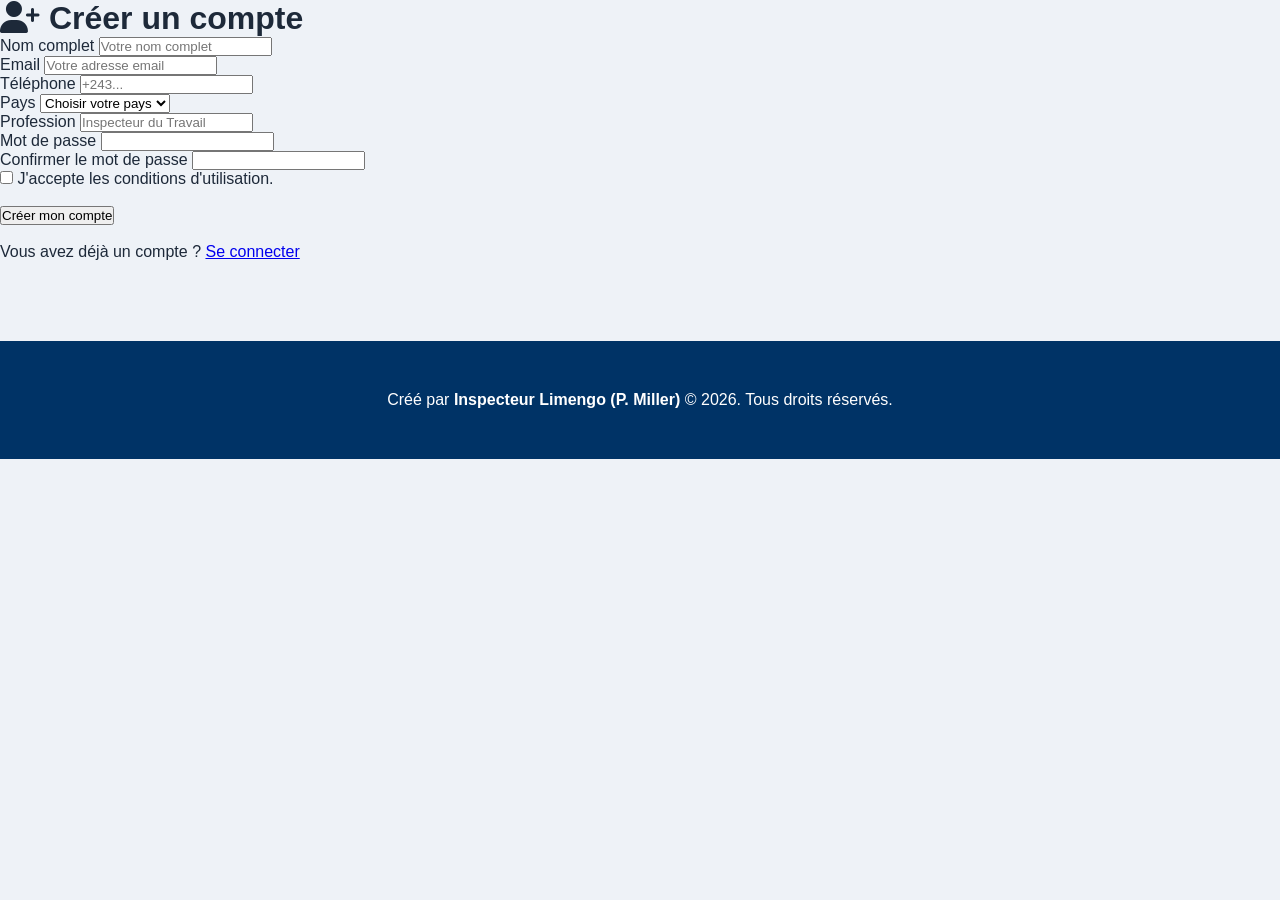
<file: register.html>
<!DOCTYPE html>
<html lang="fr">

<head>

<meta charset="UTF-8">

<meta name="viewport" content="width=device-width, initial-scale=1.0">

<title>Inscription | InspecteurBot-IA</title>

<link rel="stylesheet" href="assets/css/style.css">

<link rel="stylesheet"
href="https://cdnjs.cloudflare.com/ajax/libs/font-awesome/6.5.2/css/all.min.css">

</head>

<body>

<div class="background-animation"></div>

<div class="form-container">

<h1>

<i class="fas fa-user-plus"></i>

Créer un compte

</h1>

<form action="dashboard.html">

<div class="input-box">

<label>Nom complet</label>

<input type="text" placeholder="Votre nom complet" required>

</div>

<div class="input-box">

<label>Email</label>

<input type="email" placeholder="Votre adresse email" required>

</div>

<div class="input-box">

<label>Téléphone</label>

<input type="tel" placeholder="+243..." required>

</div>

<div class="input-box">

<label>Pays</label>

<select required>

<option value="">Choisir votre pays</option>

<option>RDC</option>

<option>Congo Brazzaville</option>

<option>Cameroun</option>

<option>Gabon</option>

<option>Sénégal</option>

<option>Côte d'Ivoire</option>

<option>Autre</option>

</select>

</div>

<div class="input-box">

<label>Profession</label>

<input type="text" placeholder="Inspecteur du Travail">

</div>

<div class="input-box">

<label>Mot de passe</label>

<input type="password" required>

</div>

<div class="input-box">

<label>Confirmer le mot de passe</label>

<input type="password" required>

</div>

<label class="check">

<input type="checkbox" required>

J'accepte les conditions d'utilisation.

</label>

<br><br>

<button class="btn-register">

Créer mon compte

</button>

</form>

<br>

<p>

Vous avez déjà un compte ?

<a href="login.html">

Se connecter

</a>

</p>

</div>

<footer>

Créé par <strong>Inspecteur Limengo (P. Miller)</strong>

© 2026.

Tous droits réservés.

</footer>

<script src="assets/js/app.js"></script>

</body>

</html>
</file>
<file: assets/css/style.css>
/* ==========================================================
   INSPECTEURBOT IA
   Style Professionnel v2.0
========================================================== */

*{
    margin:0;
    padding:0;
    box-sizing:border-box;
    font-family:'Segoe UI',Tahoma,Geneva,Verdana,sans-serif;
}

html{
    scroll-behavior:smooth;
}

body{
    background:#eef2f7;
    color:#1d2939;
    min-height:100vh;
}

/* ===========================
   Barre supérieure
=========================== */

.top-navbar{
    position:fixed;
    top:0;
    left:0;
    width:100%;
    height:70px;
    background:#0056b3;
    color:white;
    display:flex;
    justify-content:space-between;
    align-items:center;
    padding:0 30px;
    box-shadow:0 5px 15px rgba(0,0,0,.15);
    z-index:1000;
}

.logo{
    display:flex;
    align-items:center;
    gap:15px;
}

.logo img{
    width:48px;
    height:48px;
    border-radius:50%;
}

.logo h2{
    font-size:22px;
    font-weight:bold;
}

.logo span{
    color:#ffd700;
}

.top-navbar ul{
    display:flex;
    list-style:none;
    gap:20px;
}

.top-navbar ul li a{
    color:white;
    text-decoration:none;
    font-weight:600;
    transition:.3s;
}

.top-navbar ul li a:hover{
    color:#ffd700;
}

/* ===========================
   Hero
=========================== */

.hero-image{
    width:100%;
    max-height:550px;
    object-fit:cover;
    border-radius:18px;
    display:block;
}

.hero-overlay{
    position:absolute;
    inset:0;
    background:rgba(0,52,120,.70);
    display:flex;
    justify-content:center;
    align-items:center;
}

.hero-content{
    text-align:center;
    color:white;
}

.hero-content h1{
    font-size:50px;
    margin-bottom:15px;
}

.hero-content p{
    font-size:20px;
}

.hero-content button{
    margin-top:30px;
    background:#ffd700;
    color:#003366;
    border:none;
    padding:14px 35px;
    border-radius:30px;
    cursor:pointer;
    font-size:17px;
    font-weight:bold;
    transition:.3s;
}

.hero-content button:hover{
    transform:translateY(-4px);
    box-shadow:0 8px 20px rgba(0,0,0,.25);
}

/* ==========================================================
   TABLEAU DE BORD
========================================================== */

.dashboard{
    width:95%;
    max-width:1400px;
    margin:50px auto;
}

.dashboard h2{
    font-size:32px;
    color:#003366;
    margin-bottom:25px;
    text-align:center;
}

.dashboard-grid{
    display:grid;
    grid-template-columns:repeat(auto-fit,minmax(250px,1fr));
    gap:25px;
}

.dashboard-card{
    background:#fff;
    border-radius:18px;
    padding:25px;
    text-align:center;
    box-shadow:0 8px 25px rgba(0,0,0,.08);
    transition:all .35s ease;
    border-top:6px solid #0056b3;
}

.dashboard-card:hover{
    transform:translateY(-10px);
    box-shadow:0 18px 35px rgba(0,0,0,.18);
}

.dashboard-card i{
    font-size:55px;
    color:#0056b3;
    margin-bottom:15px;
}

.dashboard-card h3{
    color:#003366;
    font-size:22px;
    margin-bottom:10px;
}

.dashboard-card p{
    color:#666;
    font-size:15px;
    line-height:1.6;
}

.dashboard-card .number{
    font-size:36px;
    font-weight:bold;
    color:#28a745;
    margin-top:15px;
}

/* =============================
   MENU PRINCIPAL
============================= */

.menu-grid{
    width:95%;
    max-width:1400px;
    margin:60px auto;
    display:grid;
    grid-template-columns:repeat(auto-fit,minmax(220px,1fr));
    gap:25px;
}

.menu-card{
    background:linear-gradient(135deg,#0056b3,#003366);
    color:white;
    padding:30px;
    border-radius:20px;
    text-align:center;
    cursor:pointer;
    transition:.35s;
    box-shadow:0 10px 25px rgba(0,0,0,.15);
}

.menu-card:hover{
    transform:translateY(-8px) scale(1.03);
}

.menu-card i{
    font-size:60px;
    margin-bottom:18px;
    color:#ffd700;
}

.menu-card h3{
    font-size:22px;
    margin-bottom:12px;
}

.menu-card p{
    font-size:15px;
    line-height:1.5;
    opacity:.95;
}

/* =============================
   STATISTIQUES
============================= */

.stats-section{
    width:95%;
    max-width:1400px;
    margin:60px auto;
}

.stats-grid{
    display:grid;
    grid-template-columns:repeat(auto-fit,minmax(180px,1fr));
    gap:20px;
}

.stat-box{
    background:white;
    border-radius:16px;
    padding:25px;
    text-align:center;
    box-shadow:0 8px 20px rgba(0,0,0,.08);
    transition:.3s;
}

.stat-box:hover{
    transform:translateY(-6px);
}

.stat-box h2{
    font-size:38px;
    color:#0056b3;
    margin-bottom:10px;
}

.stat-box span{
    color:#666;
    font-size:15px;
}

/* ==========================================================
   ASSISTANT IA
========================================================== */

.assistant{
    width:95%;
    max-width:1400px;
    margin:70px auto;
}

.assistant h2{
    text-align:center;
    color:#003366;
    font-size:32px;
    margin-bottom:30px;
}

.assistant-box{
    background:#ffffff;
    border-radius:20px;
    padding:35px;
    box-shadow:0 15px 35px rgba(0,0,0,.10);
}

.assistant-box p{
    font-size:18px;
    margin-bottom:20px;
}

.assistant-box ul{
    margin-left:20px;
    margin-bottom:25px;
}

.assistant-box li{
    margin-bottom:10px;
    line-height:1.7;
}

.assistant-box input{
    width:100%;
    padding:15px;
    border:2px solid #d9e3f0;
    border-radius:12px;
    outline:none;
    font-size:16px;
    margin-bottom:20px;
}

.assistant-box input:focus{
    border-color:#0056b3;
}

.assistant-box button{
    background:#0056b3;
    color:white;
    border:none;
    padding:15px 35px;
    border-radius:12px;
    font-size:17px;
    cursor:pointer;
    transition:.3s;
}

.assistant-box button:hover{
    background:#003366;
}

/* ==========================================================
   ACTUALITÉS
========================================================== */

.news-container{
    width:95%;
    max-width:1400px;
    margin:60px auto;
    display:grid;
    grid-template-columns:repeat(auto-fit,minmax(300px,1fr));
    gap:25px;
}

.news-card{
    background:white;
    border-radius:18px;
    padding:25px;
    box-shadow:0 8px 25px rgba(0,0,0,.10);
    transition:.35s;
}

.news-card:hover{
    transform:translateY(-8px);
}

.news-card i{
    font-size:42px;
    color:#0056b3;
    margin-bottom:15px;
}

.news-card h3{
    margin-bottom:12px;
    color:#003366;
}

.news-card p{
    line-height:1.7;
}

/* ==========================================================
   ACCÈS RAPIDE
========================================================== */

.quick-grid{
    width:95%;
    max-width:1200px;
    margin:50px auto;
    display:grid;
    grid-template-columns:repeat(auto-fit,minmax(200px,1fr));
    gap:20px;
}

.quick-btn{
    background:#0056b3;
    color:white;
    border:none;
    border-radius:15px;
    padding:20px;
    font-size:16px;
    cursor:pointer;
    transition:.3s;
}

.quick-btn i{
    display:block;
    font-size:35px;
    margin-bottom:12px;
}

.quick-btn:hover{
    background:#003366;
    transform:translateY(-6px);
}

/* ==========================================================
   NOTIFICATIONS
========================================================== */

.smart-notification{
    width:95%;
    max-width:1200px;
    margin:40px auto;
}

#smartMessage{
    background:#e8f4ff;
    color:#003366;
    border-left:6px solid #0056b3;
    padding:18px;
    border-radius:10px;
    font-weight:600;
}

/* ==========================================================
   BOUTON IA FLOTTANT
========================================================== */

#floatingAI{
    position:fixed;
    right:25px;
    bottom:25px;
    width:70px;
    height:70px;
    border:none;
    border-radius:50%;
    background:#0056b3;
    color:white;
    font-size:30px;
    cursor:pointer;
    box-shadow:0 12px 30px rgba(0,0,0,.25);
    transition:.3s;
    z-index:9999;
}

#floatingAI:hover{
    transform:scale(1.1);
    background:#003366;
}

/* ==========================================================
   FOOTER
========================================================== */

footer{
    margin-top:80px;
    background:#003366;
    color:white;
    text-align:center;
    padding:50px 20px;
}

.footer-logo{
    width:90px;
    margin-bottom:20px;
}

.footer-content h3{
    margin-bottom:10px;
}

.footer-content p{
    margin:8px 0;
}

footer hr{
    width:200px;
    margin:20px auto;
    border:1px solid rgba(255,255,255,.25);
}

/* ==========================================================
   ANIMATIONS
========================================================== */

@keyframes fadeIn{
    from{
        opacity:0;
        transform:translateY(30px);
    }
    to{
        opacity:1;
        transform:translateY(0);
    }
}

@keyframes zoomIn{
    from{
        opacity:0;
        transform:scale(.85);
    }
    to{
        opacity:1;
        transform:scale(1);
    }
}

@keyframes slideLeft{
    from{
        opacity:0;
        transform:translateX(-60px);
    }
    to{
        opacity:1;
        transform:translateX(0);
    }
}

@keyframes slideRight{
    from{
        opacity:0;
        transform:translateX(60px);
    }
    to{
        opacity:1;
        transform:translateX(0);
    }
}

.fade-in{
    animation:fadeIn .8s ease;
}

.zoom-in{
    animation:zoomIn .7s ease;
}

.slide-left{
    animation:slideLeft .8s ease;
}

.slide-right{
    animation:slideRight .8s ease;
}

/* ==========================================================
   GLASSMORPHISM
========================================================== */

.glass-card{
    background:rgba(255,255,255,.22);
    backdrop-filter:blur(12px);
    -webkit-backdrop-filter:blur(12px);
    border:1px solid rgba(255,255,255,.30);
    border-radius:20px;
    padding:25px;
    box-shadow:0 10px 35px rgba(0,0,0,.12);
}

/* ==========================================================
   TABLEAUX
========================================================== */

.table-container{
    overflow-x:auto;
    background:#fff;
    border-radius:15px;
    box-shadow:0 8px 20px rgba(0,0,0,.08);
}

table{
    width:100%;
    border-collapse:collapse;
}

table th{
    background:#0056b3;
    color:white;
    padding:16px;
    text-align:left;
}

table td{
    padding:14px;
    border-bottom:1px solid #e5e5e5;
}

table tr:hover{
    background:#f4f8fc;
}

/* ==========================================================
   BADGES
========================================================== */

.badge-success{
    background:#28a745;
    color:#fff;
    padding:6px 12px;
    border-radius:30px;
    font-size:13px;
}

.badge-warning{
    background:#ffc107;
    color:#222;
    padding:6px 12px;
    border-radius:30px;
    font-size:13px;
}

.badge-danger{
    background:#dc3545;
    color:#fff;
    padding:6px 12px;
    border-radius:30px;
    font-size:
</file>
